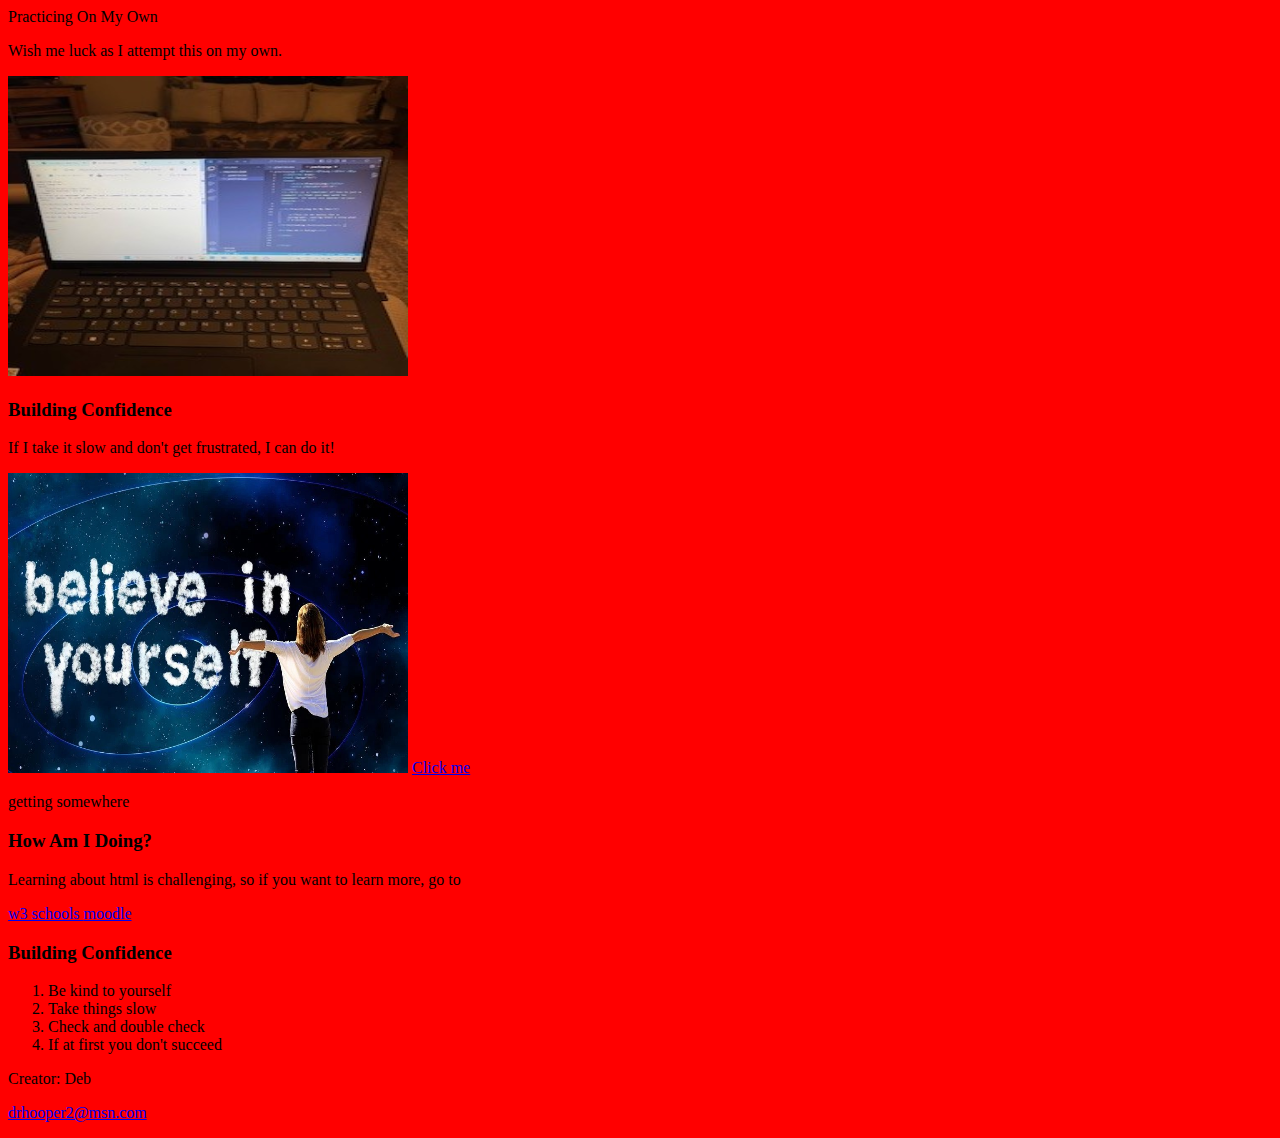
<file: Images/index.html>
<!DOCTYPE html>
<html lang="en"> 
<head>
    <title>Practicing</title>
    <meta charset="utf-8">
    <link rel="stylesheet"
        href="style.css">
</head>
<!--this is a reminder of how to put a comment in that you may want to remember. It does not appear on your website.-->

<footer id="footer">
    <a href="#footer"></a>
</footer>

<body>
    <header>

</h1>Practicing On My Own</h1>

    <p>Wish me luck as I attempt this on my own.</p>

    <img src="computer.jpg"
    alt="photo of my computer"
    width="400"
    height="300"
     />
     <a href="C:\Users\Lenovo\Documents\GitHub\Practice-Code\Images\computer.jpg"Link></a>


<h3> Building Confidence</h3>
    <p>If I take it slow and don't get frustrated, I can do it!</p>

    <img src="self-confidence.jpg"
    alt="believe in yourself"
    width="400"
    height="300" 
    />
    <a href="#" target="_blank">
        Click me
    </a> 
</div>
<p>getting somewhere</p>


<h3>How Am I Doing?</h3>
<p>Learning about html is challenging, so if you want to learn more, go to
</p>
<a href="https://www.w3schools.com/"
target="_blank">
    w3 schools
</a>

<a href="
https://csonline.royalroads.ca/moodle/mod/lesson/view.php?id=137929&pageid=45796">moodle
</a>

 
</header>  
    
    <section>
        <h3>Building Confidence</h3>
        <ol>
            <li>Be kind to yourself</li>
            <li>Take things slow</li>
            <li>Check and double check</li>
            <li>If at first you don't succeed</li>
        </ol>
    </section>

    <footer>
    <p>Creator: Deb</p>
    <p><a href="mailto:drhooper2@msn.com">drhooper2@msn.com</a></p>
    </footer>

</body>

</html>
</file>
<file: Images/style.css>
body {
    background-color: red;
}
</file>
